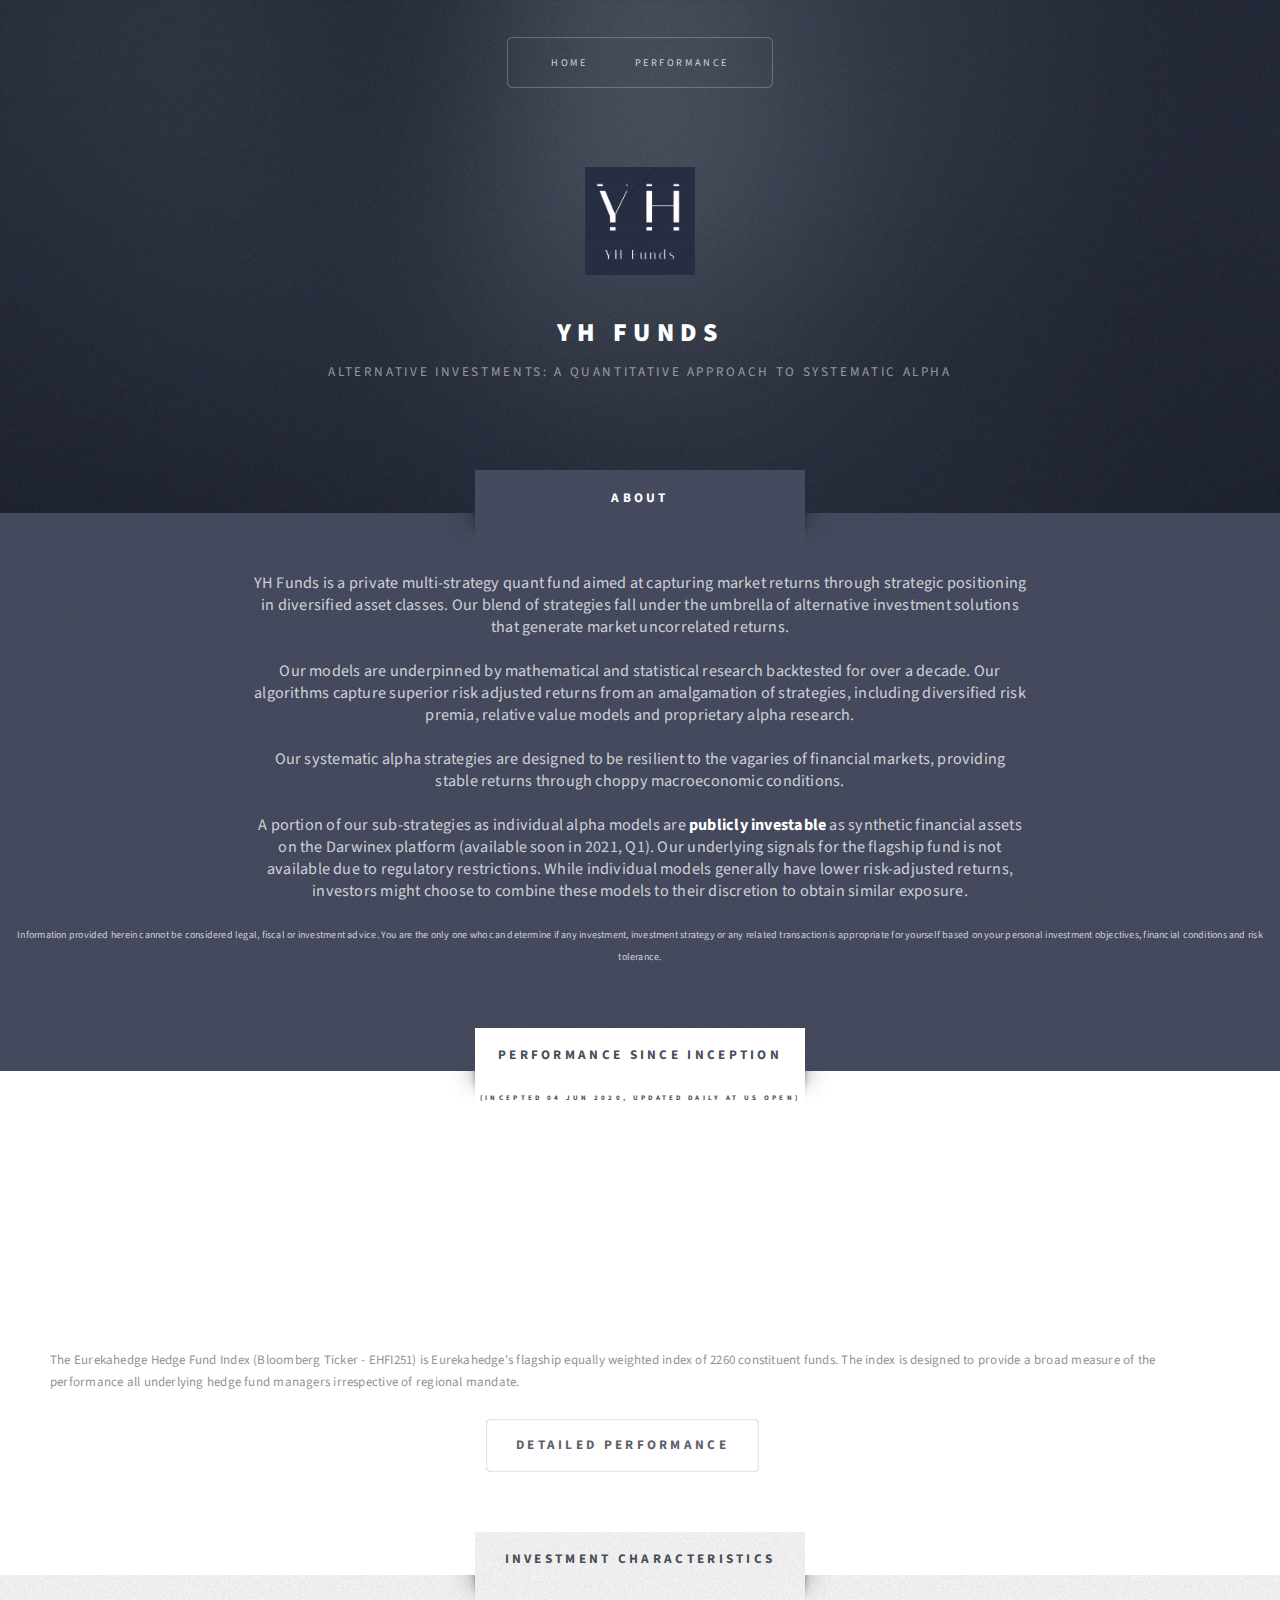
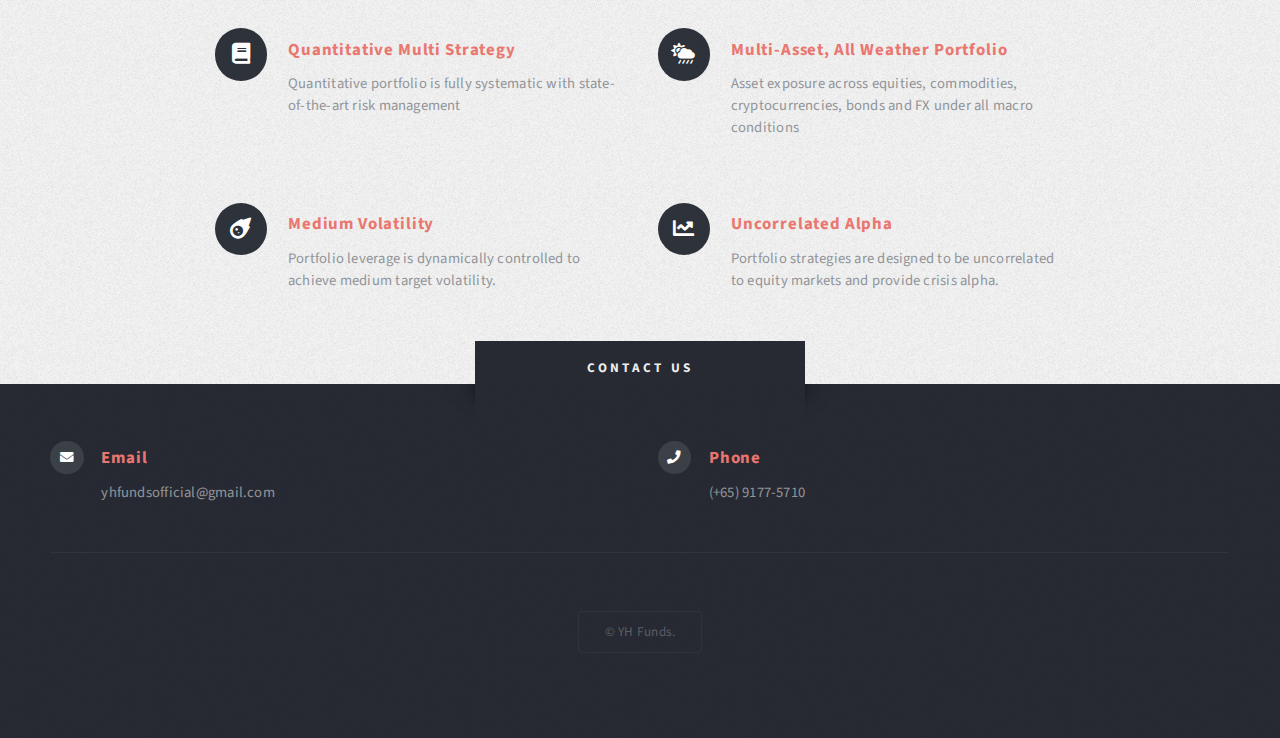
<file: index.html>
<!DOCTYPE HTML>
<html>
	<head>
		<title>YH Funds</title>
		<meta charset="utf-8" />	
		<meta name="viewport" content="width=device-width, initial-scale=1, user-scalable=yes" />
		<link rel="stylesheet" href="assets/css/main.css" />
	</head>
	<body class="homepage is-preload">
		<div id="page-wrapper">

				<section id="header" class="wrapper">
						<div id="logo">
							<img src="images/yhfunds.png" alt="" style="width: 8.6%; margin-bottom: 40px;"/>
							<h1><a href="index.html">YH Funds</a></h1>
							<p>Alternative Investments: A Quantitative Approach to Systematic Alpha</p>
						
						</div>		
						<nav id="nav">
							<ul>
								<li class="current"><a href="index.html">Home</a></li>
								<li><a href="performance.html">Performance</a></li>
							</ul>
						</nav>
				</section>

				<section id="intro" class="wrapper style1">
					<div class="title">ABOUT</div>
					<div class="container">
						<p class="style3">
							YH Funds is a private multi-strategy quant fund aimed at capturing
							market returns through strategic positioning in diversified asset classes.
							Our blend of strategies fall under the umbrella of alternative investment
							solutions that generate market uncorrelated returns.
						</p>
						<br/>
						<p class="style3">
							Our models are underpinned by mathematical and statistical research
							backtested for over a decade. Our algorithms capture superior risk adjusted returns from 
							an amalgamation of strategies, including diversified risk premia, relative value models 
							and proprietary alpha research.
						</p>						
						<br/>
						<p class="style3">
							Our systematic alpha strategies are designed to be resilient to the
							vagaries of financial markets, providing stable returns through choppy
							macroeconomic conditions.
						</p>
						<br/>
						<p class="style3">
							A portion of our sub-strategies as individual alpha models are <strong> publicly investable </strong> as synthetic financial assets on
							the Darwinex platform (available soon in 2021, Q1). Our underlying signals for the flagship fund is not
							available due to regulatory restrictions. While individual models generally have lower
							risk-adjusted returns, investors might choose to combine these models to their discretion to obtain similar
							exposure.
						</p>	

					</div>
					<br/>

					<p style="font-size: x-small;">
						Information provided herein cannot be considered legal, fiscal or investment advice. 
						You are the only one who can determine if any investment, investment strategy or any related transaction is appropriate 
						for yourself based on your personal investment objectives, financial conditions and risk tolerance.
					</p>
				</section>

				<section id="highlights" class="wrapper style2">
					<div class="title">Performance Since Inception <p style="font-size: 7px;"> (Incepted 04 Jun 2020, Updated Daily at US Open) </p> </div>  
					<div class="container">
						<div class="row aln-center">
							<iframe width="100%" height="220" frameborder="0" scrolling="no" src="//plotly.com/~jdotyh/127.embed?link=false"></iframe>
							<p style="font-size: small;">
								The Eurekahedge Hedge Fund Index (Bloomberg Ticker - EHFI251) is Eurekahedge's flagship equally weighted index of 2260 constituent funds. The index is designed to provide a broad measure of the performance all 
								underlying hedge fund managers irrespective of regional mandate.
							</p>

							<a href="performance.html" class="button style2">Detailed Performance</a>
							
						</div>
					</div>
				</section>


				<section id="main" class="wrapper style3">
					<div class="title">Investment Characteristics</div>
					<div class="container">
							<section id="features">
								<div class="feature-list">
									<div class="row">
										<div class="col-6 col-12-medium">
											<section>
												<h3 class="icon solid fa-book">Quantitative Multi Strategy</h3>
												<p>Quantitative portfolio is fully systematic with state-of-the-art risk management</p>
											</section>
										</div>
										<div class="col-6 col-12-medium">
											<section>
												<h3 class="icon solid fa-cloud-sun-rain">Multi-Asset, All Weather Portfolio</h3>
												<p>Asset exposure across equities, commodities, cryptocurrencies, bonds and FX under all macro conditions</p>
											</section>
										</div>
										<div class="col-6 col-12-medium">
											<section>
												<h3 class="icon solid fa-meteor">Medium Volatility</h3>
												<p>Portfolio leverage is dynamically controlled to achieve medium target volatility.</p>
											</section>
										</div>
										<div class="col-6 col-12-medium">
											<section>
												<h3 class="icon solid fa-chart-line">Uncorrelated Alpha</h3>
												<p>Portfolio strategies are designed to be uncorrelated to equity markets and provide crisis alpha.</p>
											</section>
										</div>
									</div>
								</div>
							</section>

					</div>
				</section>

				<section id="footer" class="wrapper">
					<div class="title">Contact Us</div>
					<div class="container">
						<div class="row">
							<div class="col-12 col-12-medium">
									<section class="feature-list small">
										<div class="row">
											<div class="col-6 col-12-small">
												<section>
													<h3 class="icon solid fa-envelope">Email</h3>
													<p>
														yhfundsofficial@gmail.com
													</p>
												</section>
											</div>
											<div class="col-6 col-12-small">
												<section>
													<h3 class="icon solid fa-phone">Phone</h3>
													<p>
														(+65) 9177-5710
													</p>
												</section>
											</div>
										</div>
									</section>

							</div>
						</div>
						<div id="copyright">
							<ul>
								<li>&copy; YH Funds.</li>
							</ul>
						</div>
					</div>
				</section>

		</div>

		<!-- Scripts -->
			<script src="assets/js/jquery.min.js"></script>
			<script src="assets/js/jquery.dropotron.min.js"></script>
			<script src="assets/js/browser.min.js"></script>
			<script src="assets/js/breakpoints.min.js"></script>
			<script src="assets/js/util.js"></script>
			<script src="assets/js/main.js"></script>

	</body>
</html>
</file>
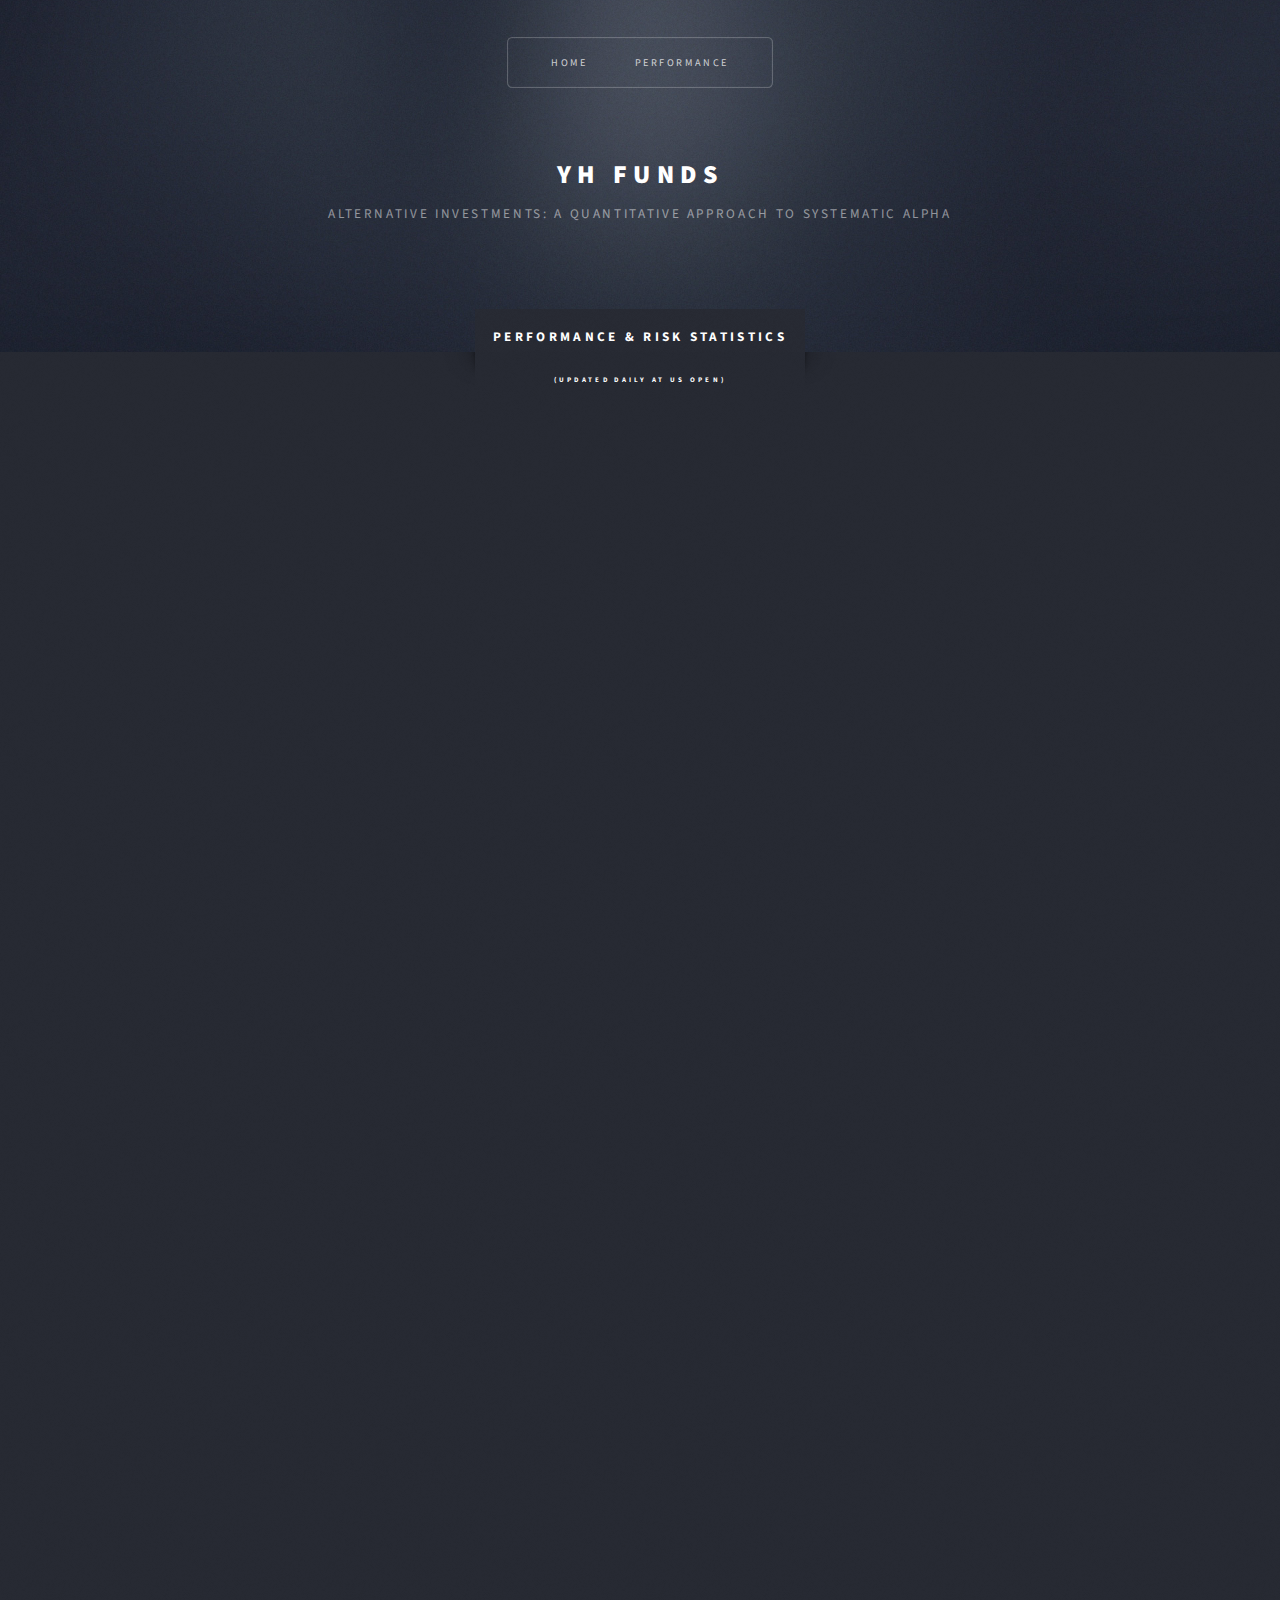
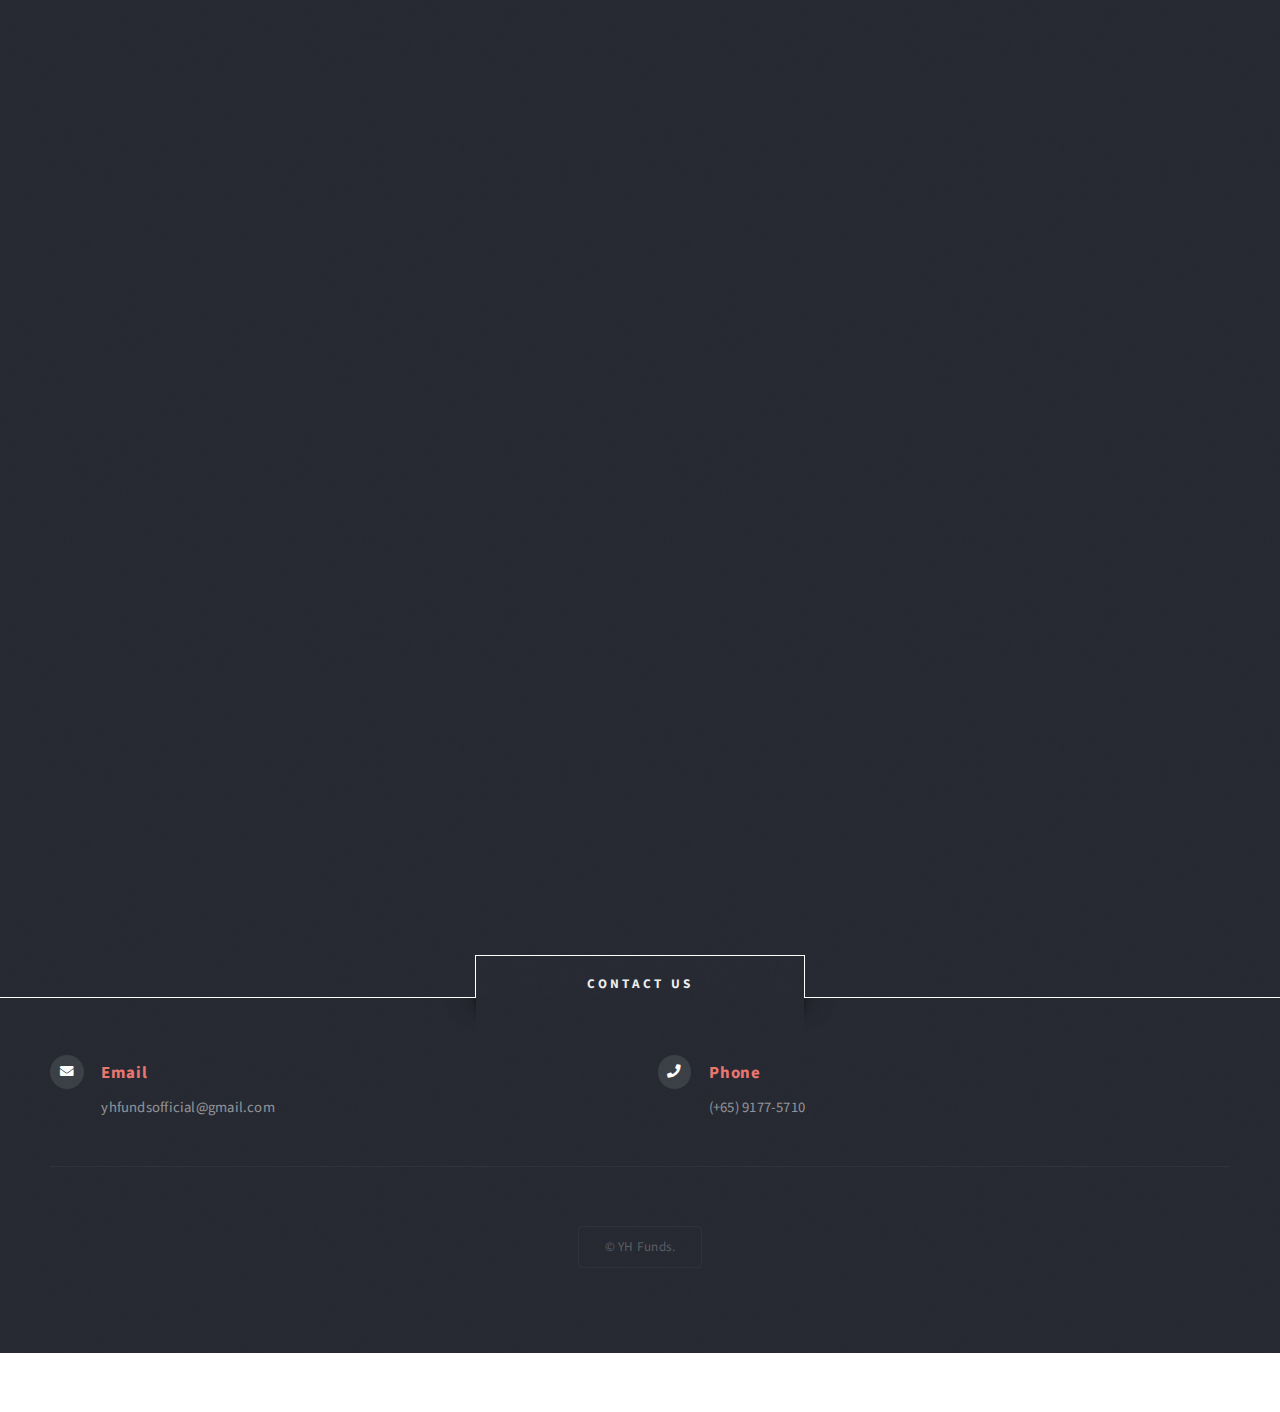
<file: performance.html>
<!DOCTYPE HTML>
<html>
	<head>
		<title>YH Funds</title>
		<meta charset="utf-8" />
		<meta name="viewport" content="width=device-width, initial-scale=1, user-scalable=yes" />
		<link rel="stylesheet" href="assets/css/main.css" />
	</head>
	<body class="no-sidebar is-preload">
		<div id="page-wrapper">
			<section id="header" class="wrapper">
				<div id="logo">
					<h1><a href="index.html">YH Funds</a></h1>
					<p>Alternative Investments: A Quantitative Approach to Systematic Alpha</p>
				
				</div>		
				<nav id="nav">
					<ul>
						<li class="current"><a href="index.html">Home</a></li>
						<li><a href="performance.html">Performance</a></li>
					</ul>
				</nav>
			</section>

			<div id="main" class="wrapper coolspace">
				<div class="title">Performance & Risk Statistics <p style="font-size: 7px;"> (Updated Daily at US Open) </p> </div>
				<div class="container">
					<div style="margin-top: 128px; margin-bottom: 128px;">
						<iframe width="100%" height="216" marginheight="128" frameborder="0" scrolling="no" src="//plotly.com/~jdotyh/5.embed?link=false"></iframe>
					</div>
					<div style="margin-bottom: 128px;">
						<iframe width="100%" height="400" marginheight="128" frameborder="0" scrolling="no" src="//plotly.com/~jdotyh/32.embed?link=false"></iframe>
					</div>
					<div style="margin-bottom: 128px;">
						<iframe width="100%" height="400" marginheight="128" frameborder="0" scrolling="no" src="//plotly.com/~jdotyh/122.embed?link=false"></iframe>
					</div>
					<div style="margin-bottom: 128px;">
						<iframe width="100%" height="400" marginheight="128" frameborder="0" scrolling="no" src="//plotly.com/~jdotyh/124.embed?link=false"></iframe>
					</div>
				</div>
			</div>
		</div>

		<section id="footer" class="wrapper" style="border-top: 1px solid white;">
			<div class="title" style="border-top: 0.5px solid white; border-left: 0.5px solid white; border-right: 0.5px solid white;">Contact Us</div>
			<div class="container">
				<div class="row">
					<div class="col-12 col-12-medium">
							<section class="feature-list small">
								<div class="row">
									<div class="col-6 col-12-small">
										<section>
											<h3 class="icon solid fa-envelope">Email</h3>
											<p>
												yhfundsofficial@gmail.com
											</p>
										</section>
									</div>
									<div class="col-6 col-12-small">
										<section>
											<h3 class="icon solid fa-phone">Phone</h3>
											<p>
												(+65) 9177-5710
											</p>
										</section>
									</div>
								</div>
							</section>

					</div>
				</div>
				<div id="copyright">
					<ul>
						<li>&copy; YH Funds.</li>
					</ul>
				</div>
			</div>
		</section>	

		<!-- Scripts -->
			<script src="assets/js/jquery.min.js"></script>
			<script src="assets/js/jquery.dropotron.min.js"></script>
			<script src="assets/js/browser.min.js"></script>
			<script src="assets/js/breakpoints.min.js"></script>
			<script src="assets/js/util.js"></script>
			<script src="assets/js/main.js"></script>

	</body>
</html>
</file>
<file: assets/css/main.css>
@import url("fontawesome-all.min.css");
@import url("https://fonts.googleapis.com/css?family=Source+Sans+Pro:400,400italic,700,900");

html, body, div, span, applet, object,
iframe, h1, h2, h3, h4, h5, h6, p, blockquote,
pre, a, abbr, acronym, address, big, cite,
code, del, dfn, em, img, ins, kbd, q, s, samp,
small, strike, strong, sub, sup, tt, var, b,
u, i, center, dl, dt, dd, ol, ul, li, fieldset,
form, label, legend, table, caption, tbody,
tfoot, thead, tr, th, td, article, aside,
canvas, details, embed, figure, figcaption,
footer, header, hgroup, menu, nav, output, ruby,
section, summary, time, mark, audio, video {
	margin: 0;
	padding: 0;
	border: 0;
	font-size: 100%;
	font: inherit;
	vertical-align: baseline;}
article, aside, details, figcaption, figure,
footer, header, hgroup, menu, nav, section {
	display: block;}

body {
	line-height: 1;
}

ol, ul {
	list-style: none;
}

blockquote, q {
	quotes: none;
}

	blockquote:before, blockquote:after, q:before, q:after {
		content: '';
		content: none;
	}

table {
	border-collapse: collapse;
	border-spacing: 0;
}

body {
	-webkit-text-size-adjust: none;
}

mark {
	background-color: transparent;
	color: inherit;
}

input::-moz-focus-inner {
	border: 0;
	padding: 0;
}

input, select, textarea {
	-moz-appearance: none;
	-webkit-appearance: none;
	-ms-appearance: none;
	appearance: none;
}

/* Basic */

	@-ms-viewport {
		width: device-width;
	}

	html {
		box-sizing: border-box;
	}

	*, *:before, *:after {
		box-sizing: inherit;
	}

	body.is-preload *, body.is-preload *:before, body.is-preload *:after {
		-moz-animation: none !important;
		-webkit-animation: none !important;
		-ms-animation: none !important;
		animation: none !important;
		-moz-transition: none !important;
		-webkit-transition: none !important;
		-ms-transition: none !important;
		transition: none !important;
	}

	body, input, textarea, select {
		font-family: 'Source Sans Pro', sans-serif;
		font-weight: 400;
		color: #919499;
		font-size: 14pt;
		line-height: 1.75em;
		letter-spacing: 0.025em;
	}

	h1, h2, h3, h4, h5, h6 {
		font-weight: 700;
		color: #484d55;
	}

		h1 a, h2 a, h3 a, h4 a, h5 a, h6 a {
			color: inherit;
			text-decoration: none;
		}

	a {
		-moz-transition: color .25s ease-in-out;
		-webkit-transition: color .25s ease-in-out;
		-ms-transition: color .25s ease-in-out;
		transition: color .25s ease-in-out;
		text-decoration: underline;
		color: #717479;
	}

		a:hover {
			text-decoration: none;
		}

	strong, b {
		font-weight: 700;
		color: #484d55;
	}

	blockquote {
		border-left: solid 0.5em #ddd;
		padding: 1em 0 1em 2em;
		font-style: italic;
	}

	em, i {
		font-style: italic;
	}

	hr {
		border: 0;
		border-top: solid 1px #ddd;
		margin: 2em 0 2em 0;
	}

	sub {
		position: relative;
		top: 0.5em;
		font-size: 0.8em;
	}

	sup {
		position: relative;
		top: -0.5em;
		font-size: 0.8em;
	}

	.nobr {
		white-space: nowrap;
	}

	br.clear {
		clear: both;
	}

	p, ul, ol, dl, table, blockquote, form {
		margin-bottom: 2em;
	}

/* Container */

	.container {
		margin: 0 auto;
		max-width: 100%;
		width: 68em;
	}

		@media screen and (max-width: 1680px) {

			.container {
				width: 70em;
			}

		}

		@media screen and (max-width: 1280px) {

			.container {
				width: calc(100% - 100px);
			}

		}

		@media screen and (max-width: 980px) {

			.container {
				width: calc(100% - 100px);
			}

		}

		@media screen and (max-width: 736px) {

			.container {
				width: calc(100% - 40px);
			}

		}

/* Row */

	.row {
		display: flex;
		flex-wrap: wrap;
		box-sizing: border-box;
		align-items: stretch;
	}

		.row > * {
			box-sizing: border-box;
		}

		.row.gtr-uniform > * > :last-child {
			margin-bottom: 0;
		}

		.row.aln-left {
			justify-content: flex-start;
		}

		.row.aln-center {
			justify-content: center;
		}

		.row.aln-right {
			justify-content: flex-end;
		}

		.row.aln-top {
			align-items: flex-start;
		}

		.row.aln-middle {
			align-items: center;
		}

		.row.aln-bottom {
			align-items: flex-end;
		}

		.row > .imp {
			order: -1;
		}

		.row > .col-1 {
			width: 8.33333%;
		}

		.row > .off-1 {
			margin-left: 8.33333%;
		}

		.row > .col-2 {
			width: 16.66667%;
		}

		.row > .off-2 {
			margin-left: 16.66667%;
		}

		.row > .col-3 {
			width: 25%;
		}

		.row > .off-3 {
			margin-left: 25%;
		}

		.row > .col-4 {
			width: 33.33333%;
		}

		.row > .off-4 {
			margin-left: 33.33333%;
		}

		.row > .col-5 {
			width: 41.66667%;
		}

		.row > .off-5 {
			margin-left: 41.66667%;
		}

		.row > .col-6 {
			width: 50%;
		}

		.row > .off-6 {
			margin-left: 50%;
		}

		.row > .col-7 {
			width: 58.33333%;
		}

		.row > .off-7 {
			margin-left: 58.33333%;
		}

		.row > .col-8 {
			width: 66.66667%;
		}

		.row > .off-8 {
			margin-left: 66.66667%;
		}

		.row > .col-9 {
			width: 75%;
		}

		.row > .off-9 {
			margin-left: 75%;
		}

		.row > .col-10 {
			width: 83.33333%;
		}

		.row > .off-10 {
			margin-left: 83.33333%;
		}

		.row > .col-11 {
			width: 91.66667%;
		}

		.row > .off-11 {
			margin-left: 91.66667%;
		}

		.row > .col-12 {
			width: 100%;
		}

		.row > .off-12 {
			margin-left: 100%;
		}

		.row.gtr-0 {
			margin-top: 0px;
			margin-left: 0px;
		}

			.row.gtr-0 > * {
				padding: 0px 0 0 0px;
			}

			.row.gtr-0.gtr-uniform {
				margin-top: 0px;
			}

				.row.gtr-0.gtr-uniform > * {
					padding-top: 0px;
				}

		.row.gtr-25 {
			margin-top: -12.5px;
			margin-left: -12.5px;
		}

			.row.gtr-25 > * {
				padding: 12.5px 0 0 12.5px;
			}

			.row.gtr-25.gtr-uniform {
				margin-top: -12.5px;
			}

				.row.gtr-25.gtr-uniform > * {
					padding-top: 12.5px;
				}

		.row.gtr-50 {
			margin-top: -25px;
			margin-left: -25px;
		}

			.row.gtr-50 > * {
				padding: 25px 0 0 25px;
			}

			.row.gtr-50.gtr-uniform {
				margin-top: -25px;
			}

				.row.gtr-50.gtr-uniform > * {
					padding-top: 25px;
				}

		.row {
			margin-top: -50px;
			margin-left: -50px;
		}

			.row > * {
				padding: 50px 0 0 50px;
			}

			.row.gtr-uniform {
				margin-top: -50px;
			}

				.row.gtr-uniform > * {
					padding-top: 50px;
				}

		.row.gtr-150 {
			margin-top: -75px;
			margin-left: -75px;
		}

			.row.gtr-150 > * {
				padding: 75px 0 0 75px;
			}

			.row.gtr-150.gtr-uniform {
				margin-top: -75px;
			}

				.row.gtr-150.gtr-uniform > * {
					padding-top: 75px;
				}

		.row.gtr-200 {
			margin-top: -100px;
			margin-left: -100px;
		}

			.row.gtr-200 > * {
				padding: 100px 0 0 100px;
			}

			.row.gtr-200.gtr-uniform {
				margin-top: -100px;
			}

				.row.gtr-200.gtr-uniform > * {
					padding-top: 100px;
				}

		@media screen and (max-width: 1680px) {

			.row {
				display: flex;
				flex-wrap: wrap;
				box-sizing: border-box;
				align-items: stretch;
			}

				.row > * {
					box-sizing: border-box;
				}

				.row.gtr-uniform > * > :last-child {
					margin-bottom: 0;
				}

				.row.aln-left {
					justify-content: flex-start;
				}

				.row.aln-center {
					justify-content: center;
				}

				.row.aln-right {
					justify-content: flex-end;
				}

				.row.aln-top {
					align-items: flex-start;
				}

				.row.aln-middle {
					align-items: center;
				}

				.row.aln-bottom {
					align-items: flex-end;
				}

				.row > .imp-xlarge {
					order: -1;
				}

				.row > .col-1-xlarge {
					width: 8.33333%;
				}

				.row > .off-1-xlarge {
					margin-left: 8.33333%;
				}

				.row > .col-2-xlarge {
					width: 16.66667%;
				}

				.row > .off-2-xlarge {
					margin-left: 16.66667%;
				}

				.row > .col-3-xlarge {
					width: 25%;
				}

				.row > .off-3-xlarge {
					margin-left: 25%;
				}

				.row > .col-4-xlarge {
					width: 33.33333%;
				}

				.row > .off-4-xlarge {
					margin-left: 33.33333%;
				}

				.row > .col-5-xlarge {
					width: 41.66667%;
				}

				.row > .off-5-xlarge {
					margin-left: 41.66667%;
				}

				.row > .col-6-xlarge {
					width: 50%;
				}

				.row > .off-6-xlarge {
					margin-left: 50%;
				}

				.row > .col-7-xlarge {
					width: 58.33333%;
				}

				.row > .off-7-xlarge {
					margin-left: 58.33333%;
				}

				.row > .col-8-xlarge {
					width: 66.66667%;
				}

				.row > .off-8-xlarge {
					margin-left: 66.66667%;
				}

				.row > .col-9-xlarge {
					width: 75%;
				}

				.row > .off-9-xlarge {
					margin-left: 75%;
				}

				.row > .col-10-xlarge {
					width: 83.33333%;
				}

				.row > .off-10-xlarge {
					margin-left: 83.33333%;
				}

				.row > .col-11-xlarge {
					width: 91.66667%;
				}

				.row > .off-11-xlarge {
					margin-left: 91.66667%;
				}

				.row > .col-12-xlarge {
					width: 100%;
				}

				.row > .off-12-xlarge {
					margin-left: 100%;
				}

				.row.gtr-0 {
					margin-top: 0px;
					margin-left: 0px;
				}

					.row.gtr-0 > * {
						padding: 0px 0 0 0px;
					}

					.row.gtr-0.gtr-uniform {
						margin-top: 0px;
					}

						.row.gtr-0.gtr-uniform > * {
							padding-top: 0px;
						}

				.row.gtr-25 {
					margin-top: -12.5px;
					margin-left: -12.5px;
				}

					.row.gtr-25 > * {
						padding: 12.5px 0 0 12.5px;
					}

					.row.gtr-25.gtr-uniform {
						margin-top: -12.5px;
					}

						.row.gtr-25.gtr-uniform > * {
							padding-top: 12.5px;
						}

				.row.gtr-50 {
					margin-top: -25px;
					margin-left: -25px;
				}

					.row.gtr-50 > * {
						padding: 25px 0 0 25px;
					}

					.row.gtr-50.gtr-uniform {
						margin-top: -25px;
					}

						.row.gtr-50.gtr-uniform > * {
							padding-top: 25px;
						}

				.row {
					margin-top: -50px;
					margin-left: -50px;
				}

					.row > * {
						padding: 50px 0 0 50px;
					}

					.row.gtr-uniform {
						margin-top: -50px;
					}

						.row.gtr-uniform > * {
							padding-top: 50px;
						}

				.row.gtr-150 {
					margin-top: -75px;
					margin-left: -75px;
				}

					.row.gtr-150 > * {
						padding: 75px 0 0 75px;
					}

					.row.gtr-150.gtr-uniform {
						margin-top: -75px;
					}

						.row.gtr-150.gtr-uniform > * {
							padding-top: 75px;
						}

				.row.gtr-200 {
					margin-top: -100px;
					margin-left: -100px;
				}

					.row.gtr-200 > * {
						padding: 100px 0 0 100px;
					}

					.row.gtr-200.gtr-uniform {
						margin-top: -100px;
					}

						.row.gtr-200.gtr-uniform > * {
							padding-top: 100px;
						}

		}

		@media screen and (max-width: 1280px) {

			.row {
				display: flex;
				flex-wrap: wrap;
				box-sizing: border-box;
				align-items: stretch;
			}

				.row > * {
					box-sizing: border-box;
				}

				.row.gtr-uniform > * > :last-child {
					margin-bottom: 0;
				}

				.row.aln-left {
					justify-content: flex-start;
				}

				.row.aln-center {
					justify-content: center;
				}

				.row.aln-right {
					justify-content: flex-end;
				}

				.row.aln-top {
					align-items: flex-start;
				}

				.row.aln-middle {
					align-items: center;
				}

				.row.aln-bottom {
					align-items: flex-end;
				}

				.row > .imp-large {
					order: -1;
				}

				.row > .col-1-large {
					width: 8.33333%;
				}

				.row > .off-1-large {
					margin-left: 8.33333%;
				}

				.row > .col-2-large {
					width: 16.66667%;
				}

				.row > .off-2-large {
					margin-left: 16.66667%;
				}

				.row > .col-3-large {
					width: 25%;
				}

				.row > .off-3-large {
					margin-left: 25%;
				}

				.row > .col-4-large {
					width: 33.33333%;
				}

				.row > .off-4-large {
					margin-left: 33.33333%;
				}

				.row > .col-5-large {
					width: 41.66667%;
				}

				.row > .off-5-large {
					margin-left: 41.66667%;
				}

				.row > .col-6-large {
					width: 50%;
				}

				.row > .off-6-large {
					margin-left: 50%;
				}

				.row > .col-7-large {
					width: 58.33333%;
				}

				.row > .off-7-large {
					margin-left: 58.33333%;
				}

				.row > .col-8-large {
					width: 66.66667%;
				}

				.row > .off-8-large {
					margin-left: 66.66667%;
				}

				.row > .col-9-large {
					width: 75%;
				}

				.row > .off-9-large {
					margin-left: 75%;
				}

				.row > .col-10-large {
					width: 83.33333%;
				}

				.row > .off-10-large {
					margin-left: 83.33333%;
				}

				.row > .col-11-large {
					width: 91.66667%;
				}

				.row > .off-11-large {
					margin-left: 91.66667%;
				}

				.row > .col-12-large {
					width: 100%;
				}

				.row > .off-12-large {
					margin-left: 100%;
				}

				.row.gtr-0 {
					margin-top: 0px;
					margin-left: 0px;
				}

					.row.gtr-0 > * {
						padding: 0px 0 0 0px;
					}

					.row.gtr-0.gtr-uniform {
						margin-top: 0px;
					}

						.row.gtr-0.gtr-uniform > * {
							padding-top: 0px;
						}

				.row.gtr-25 {
					margin-top: -8.75px;
					margin-left: -8.75px;
				}

					.row.gtr-25 > * {
						padding: 8.75px 0 0 8.75px;
					}

					.row.gtr-25.gtr-uniform {
						margin-top: -8.75px;
					}

						.row.gtr-25.gtr-uniform > * {
							padding-top: 8.75px;
						}

				.row.gtr-50 {
					margin-top: -17.5px;
					margin-left: -17.5px;
				}

					.row.gtr-50 > * {
						padding: 17.5px 0 0 17.5px;
					}

					.row.gtr-50.gtr-uniform {
						margin-top: -17.5px;
					}

						.row.gtr-50.gtr-uniform > * {
							padding-top: 17.5px;
						}

				.row {
					margin-top: -35px;
					margin-left: -35px;
				}

					.row > * {
						padding: 35px 0 0 35px;
					}

					.row.gtr-uniform {
						margin-top: -35px;
					}

						.row.gtr-uniform > * {
							padding-top: 35px;
						}

				.row.gtr-150 {
					margin-top: -52.5px;
					margin-left: -52.5px;
				}

					.row.gtr-150 > * {
						padding: 52.5px 0 0 52.5px;
					}

					.row.gtr-150.gtr-uniform {
						margin-top: -52.5px;
					}

						.row.gtr-150.gtr-uniform > * {
							padding-top: 52.5px;
						}

				.row.gtr-200 {
					margin-top: -70px;
					margin-left: -70px;
				}

					.row.gtr-200 > * {
						padding: 70px 0 0 70px;
					}

					.row.gtr-200.gtr-uniform {
						margin-top: -70px;
					}

						.row.gtr-200.gtr-uniform > * {
							padding-top: 70px;
						}

		}

		@media screen and (max-width: 980px) {

			.row {
				display: flex;
				flex-wrap: wrap;
				box-sizing: border-box;
				align-items: stretch;
			}

				.row > * {
					box-sizing: border-box;
				}

				.row.gtr-uniform > * > :last-child {
					margin-bottom: 0;
				}

				.row.aln-left {
					justify-content: flex-start;
				}

				.row.aln-center {
					justify-content: center;
				}

				.row.aln-right {
					justify-content: flex-end;
				}

				.row.aln-top {
					align-items: flex-start;
				}

				.row.aln-middle {
					align-items: center;
				}

				.row.aln-bottom {
					align-items: flex-end;
				}

				.row > .imp-medium {
					order: -1;
				}

				.row > .col-1-medium {
					width: 8.33333%;
				}

				.row > .off-1-medium {
					margin-left: 8.33333%;
				}

				.row > .col-2-medium {
					width: 16.66667%;
				}

				.row > .off-2-medium {
					margin-left: 16.66667%;
				}

				.row > .col-3-medium {
					width: 25%;
				}

				.row > .off-3-medium {
					margin-left: 25%;
				}

				.row > .col-4-medium {
					width: 33.33333%;
				}

				.row > .off-4-medium {
					margin-left: 33.33333%;
				}

				.row > .col-5-medium {
					width: 41.66667%;
				}

				.row > .off-5-medium {
					margin-left: 41.66667%;
				}

				.row > .col-6-medium {
					width: 50%;
				}

				.row > .off-6-medium {
					margin-left: 50%;
				}

				.row > .col-7-medium {
					width: 58.33333%;
				}

				.row > .off-7-medium {
					margin-left: 58.33333%;
				}

				.row > .col-8-medium {
					width: 66.66667%;
				}

				.row > .off-8-medium {
					margin-left: 66.66667%;
				}

				.row > .col-9-medium {
					width: 75%;
				}

				.row > .off-9-medium {
					margin-left: 75%;
				}

				.row > .col-10-medium {
					width: 83.33333%;
				}

				.row > .off-10-medium {
					margin-left: 83.33333%;
				}

				.row > .col-11-medium {
					width: 91.66667%;
				}

				.row > .off-11-medium {
					margin-left: 91.66667%;
				}

				.row > .col-12-medium {
					width: 100%;
				}

				.row > .off-12-medium {
					margin-left: 100%;
				}

				.row.gtr-0 {
					margin-top: 0px;
					margin-left: 0px;
				}

					.row.gtr-0 > * {
						padding: 0px 0 0 0px;
					}

					.row.gtr-0.gtr-uniform {
						margin-top: 0px;
					}

						.row.gtr-0.gtr-uniform > * {
							padding-top: 0px;
						}

				.row.gtr-25 {
					margin-top: -12.5px;
					margin-left: -12.5px;
				}

					.row.gtr-25 > * {
						padding: 12.5px 0 0 12.5px;
					}

					.row.gtr-25.gtr-uniform {
						margin-top: -12.5px;
					}

						.row.gtr-25.gtr-uniform > * {
							padding-top: 12.5px;
						}

				.row.gtr-50 {
					margin-top: -25px;
					margin-left: -25px;
				}

					.row.gtr-50 > * {
						padding: 25px 0 0 25px;
					}

					.row.gtr-50.gtr-uniform {
						margin-top: -25px;
					}

						.row.gtr-50.gtr-uniform > * {
							padding-top: 25px;
						}

				.row {
					margin-top: -50px;
					margin-left: -50px;
				}

					.row > * {
						padding: 50px 0 0 50px;
					}

					.row.gtr-uniform {
						margin-top: -50px;
					}

						.row.gtr-uniform > * {
							padding-top: 50px;
						}

				.row.gtr-150 {
					margin-top: -75px;
					margin-left: -75px;
				}

					.row.gtr-150 > * {
						padding: 75px 0 0 75px;
					}

					.row.gtr-150.gtr-uniform {
						margin-top: -75px;
					}

						.row.gtr-150.gtr-uniform > * {
							padding-top: 75px;
						}

				.row.gtr-200 {
					margin-top: -100px;
					margin-left: -100px;
				}

					.row.gtr-200 > * {
						padding: 100px 0 0 100px;
					}

					.row.gtr-200.gtr-uniform {
						margin-top: -100px;
					}

						.row.gtr-200.gtr-uniform > * {
							padding-top: 100px;
						}

		}

		@media screen and (max-width: 736px) {

			.row {
				display: flex;
				flex-wrap: wrap;
				box-sizing: border-box;
				align-items: stretch;
			}

				.row > * {
					box-sizing: border-box;
				}

				.row.gtr-uniform > * > :last-child {
					margin-bottom: 0;
				}

				.row.aln-left {
					justify-content: flex-start;
				}

				.row.aln-center {
					justify-content: center;
				}

				.row.aln-right {
					justify-content: flex-end;
				}

				.row.aln-top {
					align-items: flex-start;
				}

				.row.aln-middle {
					align-items: center;
				}

				.row.aln-bottom {
					align-items: flex-end;
				}

				.row > .imp-small {
					order: -1;
				}

				.row > .col-1-small {
					width: 8.33333%;
				}

				.row > .off-1-small {
					margin-left: 8.33333%;
				}

				.row > .col-2-small {
					width: 16.66667%;
				}

				.row > .off-2-small {
					margin-left: 16.66667%;
				}

				.row > .col-3-small {
					width: 25%;
				}

				.row > .off-3-small {
					margin-left: 25%;
				}

				.row > .col-4-small {
					width: 33.33333%;
				}

				.row > .off-4-small {
					margin-left: 33.33333%;
				}

				.row > .col-5-small {
					width: 41.66667%;
				}

				.row > .off-5-small {
					margin-left: 41.66667%;
				}

				.row > .col-6-small {
					width: 50%;
				}

				.row > .off-6-small {
					margin-left: 50%;
				}

				.row > .col-7-small {
					width: 58.33333%;
				}

				.row > .off-7-small {
					margin-left: 58.33333%;
				}

				.row > .col-8-small {
					width: 66.66667%;
				}

				.row > .off-8-small {
					margin-left: 66.66667%;
				}

				.row > .col-9-small {
					width: 75%;
				}

				.row > .off-9-small {
					margin-left: 75%;
				}

				.row > .col-10-small {
					width: 83.33333%;
				}

				.row > .off-10-small {
					margin-left: 83.33333%;
				}

				.row > .col-11-small {
					width: 91.66667%;
				}

				.row > .off-11-small {
					margin-left: 91.66667%;
				}

				.row > .col-12-small {
					width: 100%;
				}

				.row > .off-12-small {
					margin-left: 100%;
				}

				.row.gtr-0 {
					margin-top: 0px;
					margin-left: 0px;
				}

					.row.gtr-0 > * {
						padding: 0px 0 0 0px;
					}

					.row.gtr-0.gtr-uniform {
						margin-top: 0px;
					}

						.row.gtr-0.gtr-uniform > * {
							padding-top: 0px;
						}

				.row.gtr-25 {
					margin-top: -7.5px;
					margin-left: -7.5px;
				}

					.row.gtr-25 > * {
						padding: 7.5px 0 0 7.5px;
					}

					.row.gtr-25.gtr-uniform {
						margin-top: -7.5px;
					}

						.row.gtr-25.gtr-uniform > * {
							padding-top: 7.5px;
						}

				.row.gtr-50 {
					margin-top: -15px;
					margin-left: -15px;
				}

					.row.gtr-50 > * {
						padding: 15px 0 0 15px;
					}

					.row.gtr-50.gtr-uniform {
						margin-top: -15px;
					}

						.row.gtr-50.gtr-uniform > * {
							padding-top: 15px;
						}

				.row {
					margin-top: -30px;
					margin-left: -30px;
				}

					.row > * {
						padding: 30px 0 0 30px;
					}

					.row.gtr-uniform {
						margin-top: -30px;
					}

						.row.gtr-uniform > * {
							padding-top: 30px;
						}

				.row.gtr-150 {
					margin-top: -45px;
					margin-left: -45px;
				}

					.row.gtr-150 > * {
						padding: 45px 0 0 45px;
					}

					.row.gtr-150.gtr-uniform {
						margin-top: -45px;
					}

						.row.gtr-150.gtr-uniform > * {
							padding-top: 45px;
						}

				.row.gtr-200 {
					margin-top: -60px;
					margin-left: -60px;
				}

					.row.gtr-200 > * {
						padding: 60px 0 0 60px;
					}

					.row.gtr-200.gtr-uniform {
						margin-top: -60px;
					}

						.row.gtr-200.gtr-uniform > * {
							padding-top: 60px;
						}

		}

/* Section/Article */

	section,
	article {
		margin: 0 0 4em 0;
	}

	section > :last-child,
	article > :last-child,
	section:last-child,
	article:last-child {
		margin-bottom: 0;
	}

	header.style1 {
		text-align: center;
		padding: 3em 0 3em 0;
	}

		header.style1 h2 {
			font-weight: 700;
			font-size: 2em;
			letter-spacing: 0.075em;
			line-height: 1.5em;
		}

		header.style1 p {
			color: #b1b4b9;
			display: block;
			margin: 1.15em 0 0 0;
			font-size: 1.3em;
			letter-spacing: 0.075em;
			line-height: 1.5em;
		}

/* Table */

	table {
		width: 100%;
	}

		table.default {
			width: 100%;
		}

			table.default tbody tr:nth-child(2n+2) {
				background: #f4f4f4;
			}

			table.default td {
				padding: 0.5em 1em 0.5em 1em;
			}

			table.default th {
				text-align: left;
				font-weight: 400;
				padding: 0.5em 1em 0.5em 1em;
			}

			table.default thead {
				background: #484d55;
				color: #fff;
			}

			table.default tfoot {
				background: #eee;
			}

/* Form */

	form label {
		display: block;
		font-weight: 700;
		color: #484d55;
		margin: 0.25em 0 0.5em 0;
	}

	form input[type="text"],
	form input[type="email"],
	form input[type="password"],
	form select,
	form textarea {
		-moz-transition: all .25s ease-in-out;
		-webkit-transition: all .25s ease-in-out;
		-ms-transition: all .25s ease-in-out;
		transition: all .25s ease-in-out;
		-webkit-appearance: none;
		display: block;
		border: 0;
		background: #eee;
		box-shadow: inset 0px 0px 1px 0px #a0a1a7;
		border-radius: 0.35em;
		width: 100%;
		padding: 0.75em 1em 0.75em 1em;
	}

		form input[type="text"]:focus,
		form input[type="email"]:focus,
		form input[type="password"]:focus,
		form select:focus,
		form textarea:focus {
			background: #f8f8f8;
		}

	form input[type="text"],
	form input[type="email"]
	input[type="password"] {
		line-height: 1em;
	}

	form select {
		line-height: 1em;
	}

	form textarea {
		min-height: 8em;
	}

	form ul.actions {
		margin-top: 0;
	}

	form ::-webkit-input-placeholder {
		color: #555 !important;
		font-style: italic;
		line-height: 1.35em;
	}

	form :-moz-placeholder {
		color: #555 !important;
		font-style: italic;
	}

	form ::-moz-placeholder {
		color: #555 !important;
		font-style: italic;
	}

	form :-ms-input-placeholder {
		color: #555 !important;
		font-style: italic;
	}

	form ::-moz-focus-inner {
		border: 0;
	}

/* Image */

	.image {
		display: inline-block;
	}

		.image img {
			display: block;
			width: 100%;
		}

		.image.fit {
			display: block;
			width: 100%;
		}

		.image.left {
			float: left;
			margin: 0 2em 2em 0;
		}

		.image.centered {
			display: block;
			margin: 0 0 2em 0;
		}

			.image.centered img {
				margin: 0 auto;
				width: auto;
			}

		.image.featured {
			display: block;
			width: 100%;
			margin: 0 0 2em 0;
		}

/* Button */

	input[type="button"],
	input[type="submit"],
	input[type="reset"],
	button,
	.button {
		-moz-transition: all .25s ease-in-out;
		-webkit-transition: all .25s ease-in-out;
		-ms-transition: all .25s ease-in-out;
		transition: all .25s ease-in-out;
		display: inline-block;
		background: #444;
		text-align: center;
		text-transform: uppercase;
		font-weight: 700;
		letter-spacing: 0.25em;
		text-decoration: none;
		border-radius: 0.35em;
		border: 0;
		outline: 0;
		cursor: pointer;
		padding: 0 2.25em 0 2.25em;
		font-size: 0.9em;
		min-width: 12em;
		height: 4em;
		line-height: 4em;
	}

		input[type="button"]:hover,
		input[type="submit"]:hover,
		input[type="reset"]:hover,
		button:hover,
		.button:hover {
			background-color: #cac8c8;
		}

		input[type="button"].large,
		input[type="submit"].large,
		input[type="reset"].large,
		button.large,
		.button.large {
			font-size: 1em;
			min-width: 14em;
		}

		input[type="button"].style1,
		input[type="submit"].style1,
		input[type="reset"].style1,
		button.style1,
		.button.style1 {
			background: #e97770 url("images/overlay.png");
			color: #fff;
		}

			input[type="button"].style1:hover,
			input[type="submit"].style1:hover,
			input[type="reset"].style1:hover,
			button.style1:hover,
			.button.style1:hover {
				background-color: #f98780;
			}

			input[type="button"].style1:active,
			input[type="submit"].style1:active,
			input[type="reset"].style1:active,
			button.style1:active,
			.button.style1:active {
				background-color: #d96760;
			}

		input[type="button"].style2,
		input[type="submit"].style2,
		input[type="reset"].style2,
		button.style2,
		.button.style2 {
			background: none;
			color: #606167;
			box-shadow: inset 0px 0px 2px 0px #a0a1a7;
		}

			input[type="button"].style2:hover,
			input[type="submit"].style2:hover,
			input[type="reset"].style2:hover,
			button.style2:hover,
			.button.style2:hover {
				box-shadow: inset 0px 0px 2px 0px #606167;
			}

			input[type="button"].style2:active,
			input[type="submit"].style2:active,
			input[type="reset"].style2:active,
			button.style2:active,
			.button.style2:active {
				box-shadow: inset 0px 0px 2px 0px #202127;
			}

		input[type="button"].style3,
		input[type="submit"].style3,
		input[type="reset"].style3,
		button.style3,
		.button.style3 {
			background: #2f333b url("images/overlay.png");
			color: #fff;
		}

			input[type="button"].style3:hover,
			input[type="submit"].style3:hover,
			input[type="reset"].style3:hover,
			button.style3:hover,
			.button.style3:hover {
				background-color: #3f434b;
			}

			input[type="button"].style3:active,
			input[type="submit"].style3:active,
			input[type="reset"].style3:active,
			button.style3:active,
			.button.style3:active {
				background-color: #1f232b;
			}

/* List */

	ul {
		list-style: disc;
		padding-left: 1em;
	}

		ul li {
			padding-left: 0.5em;
		}

		ul.style2 {
			list-style: none;
			padding-left: 0;
		}

			ul.style2 li {
				border-top: solid 1px #eee;
				padding: 1.5em 0 0 0;
				margin: 1.5em 0 0 0;
			}

				ul.style2 li:first-child {
					border-top: 0;
					padding-top: 0;
					margin-top: 0;
				}

		ul.style3 {
			list-style: none;
			padding-left: 0;
		}

			ul.style3 li {
				border-top: solid 1px #eee;
				padding: 0.5em 0 0 0;
				margin: 0.5em 0 0 0;
			}

				ul.style3 li:first-child {
					border-top: 0;
					padding-top: 0;
					margin-top: 0;
				}

	ol {
		list-style: decimal;
		padding-left: 1.25em;
	}

		ol li {
			padding-left: 0.25em;
		}

/* Actions */

	ul.actions {
		list-style: none;
		padding-left: 0;
		margin: 3em 0 0 0;
	}

		ul.actions li {
			display: inline-block;
			margin: 0 0.75em 0 0.75em;
			padding-left: 0;
		}

			ul.actions li:first-child {
				margin-left: 0;
			}

			ul.actions li:last-child {
				margin-right: 0;
			}

		ul.actions.special {
			text-align: center;
		}

/* Feature List */

	.feature-list {
		max-width: 58em;
		margin-left: auto;
		margin-right: auto;
		position: relative;
		top: 0.75em;
	}

		.feature-list section {
			border-top: solid 1px #eee;
			padding-top: 3em;
			padding-left: 5em;
			position: relative;
		}

		@media screen and (min-width: 981px) {

			.feature-list > .row > :nth-child(-n + 2) > section {
				border-top: 0;
				padding-top: 0;
			}

		}

		.feature-list h3 {
			color: #e97770 !important;
			margin: -0.35em 0 0.75em 0;
			font-size: 1.15em;
			letter-spacing: 0.05em;
		}

			.feature-list h3:before {
				display: block;
				color: #fff;
				background: #2f333b url("images/overlay.png");
				border-radius: 2.5em;
				text-align: center;
				width: 2.5em;
				height: 2.5em;
				line-height: 2.5em;
				margin-right: 0.75em;
				position: absolute;
				left: 0;
				margin-top: -0.5em;
			}

		.feature-list.small section {
			padding-left: 3.5em;
		}

		.feature-list.small h3:before {
			font-size: 0.8em;
		}

/* Icons */

	.icon {
		text-decoration: none;
		text-decoration: none;
	}

		.icon:before {
			-moz-osx-font-smoothing: grayscale;
			-webkit-font-smoothing: antialiased;
			display: inline-block;
			font-style: normal;
			font-variant: normal;
			text-rendering: auto;
			line-height: 1;
			text-transform: none !important;
			font-family: 'Font Awesome 5 Free';
			font-weight: 400;
		}

		.icon:before {
			line-height: inherit;
			font-size: 1.25em;
		}

		.icon > .label {
			display: none;
		}

		.icon.solid:before {
			font-weight: 900;
		}

		.icon.brands:before {
			font-family: 'Font Awesome 5 Brands';
		}

/* Box */

	.box header {
		margin: 0 0 1.5em 0;
	}

		.box header.style1 {
			position: relative;
			margin: -0.5em 0 0 0;
			padding-top: 0;
		}

	.box h2 {
		margin: 0 0 0.75em 0;
		font-size: 1.15em;
		letter-spacing: 0.05em;
	}

	.box h3 {
		margin: 0 0 0.5em 0;
		font-size: 1em;
		font-weight: 600;
		letter-spacing: 0.05em;
	}

	.box.post-excerpt .image.left {
		position: relative;
		top: 0.5em;
		width: 5em;
	}

	.box.post-excerpt h3, .box.post-excerpt p {
		margin-left: 7em;
	}

/* Wrapper */

	.wrapper {
		position: relative;
		padding: 6em 0 9em 0;
	}

		.wrapper .title {
			position: absolute;
			top: 0;
			left: 50%;
			text-align: center;
			text-transform: uppercase;
			display: block;
			font-weight: 700;
			letter-spacing: 0.25em;
			font-size: 0.9em;
			width: 25em;
			height: 3.25em;
			top: -3.25em;
			line-height: 3.25em;
			margin-bottom: -3.25em;
			margin-left: -12.5em;
			padding-top: 0.5em;
		}

			.wrapper .title:before {
				content: '';
				position: absolute;
				bottom: -38px;
				left: -35px;
				width: 35px;
				height: 38px;
				background: url("images/shadow.png");
			}

			.wrapper .title:after {
				-moz-transform: scaleX(-1);
				-webkit-transform: scaleX(-1);
				-ms-transform: scaleX(-1);
				transform: scaleX(-1);
				content: '';
				position: absolute;
				bottom: -38px;
				right: -35px;
				width: 35px;
				height: 38px;
				background: url("images/shadow.png");
			}

		.wrapper.style1 {
			background: #464b5f url("images/overlay.png");
			color: #eee;
			color: rgba(255, 255, 255, 0.75);
		}

			.wrapper.style1 .title {
				background: #464b5f url("images/overlay.png");
				color: #fff;
			}

			.wrapper.style1 h1, .wrapper.style1 h2, .wrapper.style1 h3, .wrapper.style1 h4, .wrapper.style1 h5, .wrapper.style1 h6, .wrapper.style1 strong, .wrapper.style1 b, .wrapper.style1 a {
				color: #fff;
			}

		.wrapper.style2 {
			background: #fff;
		}

			.wrapper.style2 .title {
				background: #fff;
				color: #484d55;
			}

		.wrapper.style3 {
			background: #f3f3f3 url("images/overlay.png");
		}

			.wrapper.style3 .title {
				background: #f3f3f3 url("images/overlay.png");
				color: #484d55;
			}

			.wrapper.style3 .image {
				border: solid 10px #fff;
			}
		
		.wrapper.coolspace {
			background: #282b34 url("images/overlay.png");
		}

			.wrapper.coolspace .title {
				background: #282b34 url("images/overlay.png");
				color: #ffffff;
			}

			.wrapper.coolspace .image {
				border: solid 10px #fff;
			}

/* Page Wrapper */

	#page-wrapper > section {
		margin-bottom: 0;
	}

/* Header */

	#header {
		display: -moz-flex;
		display: -webkit-flex;
		display: -ms-flex;
		display: flex;
		-moz-align-items: center;
		-webkit-align-items: center;
		-ms-align-items: center;
		align-items: center;
		-moz-justify-content: center;
		-webkit-justify-content: center;
		-ms-justify-content: center;
		justify-content: center;
		position: relative;
		height: 24em;
		background: url("../../images/banner.jpg") center center;
		background-size: cover;
		padding: 0;
	}

		#header:before {
			content: '';
			position: absolute;
			top: 0;
			left: 0;
			width: 100%;
			height: 100%;
			background: url("images/overlay.png");
		}

		.homepage #header {
			height: 35em;
		}

/* Logo */

	#logo {
		width: 100%;
		text-align: center;
		position: relative;
		top: 1.5em;
	}

		#logo h1 {
			font-weight: 900;
			text-transform: uppercase;
			color: #fff;
			font-size: 2em;
			letter-spacing: 0.25em;
		}

		#logo p {
			color: #eee;
			color: rgba(255, 255, 255, 0.5);
			text-transform: uppercase;
			margin: 1.25em 0 0 0;
			display: block;
			letter-spacing: 0.2em;
			font-size: 0.9em;
		}

/* Nav */

	#nav {
		position: absolute;
		display: block;
		top: 2.5em;
		left: 0;
		width: 100%;
		text-align: center;
	}

		#nav > ul {
			display: inline-block;
			border-radius: 0.35em;
			box-shadow: inset 0px 0px 1px 1px rgba(255, 255, 255, 0.25);
			padding: 0 1.5em 0 1.5em;
		}

			#nav > ul > li {
				display: inline-block;
				text-align: center;
				padding: 0 1.5em 0 1.5em;
			}

				#nav > ul > li > ul {
					display: none;
				}

				#nav > ul > li > a, #nav > ul > li > span {
					display: block;
					color: #eee;
					color: rgba(255, 255, 255, 0.75);
					text-transform: uppercase;
					text-decoration: none;
					font-size: 0.7em;
					letter-spacing: 0.25em;
					height: 5em;
					line-height: 5em;
					-moz-transition: all .25s ease-in-out;
					-webkit-transition: all .25s ease-in-out;
					-o-transition: all .25s ease-in-out;
					-ms-transition: all .25s ease-in-out;
					transition: all .25s ease-in-out;
					outline: 0;
				}

				#nav > ul > li:hover > a {
					color: #fff;
				}

				#nav > ul > li.active > a, #nav > ul > li.active > span {
					color: #fff;
				}

	.dropotron {
		background: #222835 url("images/overlay.png");
		background-color: rgba(44, 50, 63, 0.925);
		padding: 1.25em 1em 1.25em 1em;
		border-radius: 0.35em;
		box-shadow: inset 0px 0px 1px 1px rgba(255, 255, 255, 0.25);
		min-width: 12em;
		text-align: left;
		margin-top: -1.25em;
		margin-left: -1px;
		list-style: none;
	}

		.dropotron.level-0 {
			margin-top: -1px;
			margin-left: 0;
			border-top-left-radius: 0;
			border-top-right-radius: 0;
		}

		.dropotron a, .dropotron span {
			-moz-transition: all .25s ease-in-out;
			-webkit-transition: all .25s ease-in-out;
			-ms-transition: all .25s ease-in-out;
			transition: all .25s ease-in-out;
			display: block;
			color: #eee;
			color: rgba(255, 255, 255, 0.75);
			text-transform: uppercase;
			text-decoration: none;
			font-size: 0.7em;
			letter-spacing: 0.25em;
			border-top: solid 1px rgba(255, 255, 255, 0.15);
			line-height: 3em;
		}

		.dropotron li {
			padding-left: 0;
		}

			.dropotron li:first-child a, .dropotron li:first-child span {
				border-top: 0;
			}

			.dropotron li:hover > a, .dropotron li:hover > span {
				color: #fff;
			}

/* Intro */

	#intro {
		padding-bottom: 8em;
		text-align: center;
	}

		#intro p.style1 {
			font-size: 1.5em;
			letter-spacing: 0.075em;
		}

		#intro p.style2 {
			font-weight: 700;
			color: #fff;
			border-radius: 0.35em;
			box-shadow: inset 0px 0px 1px 1px rgba(255, 255, 255, 0.25);
			font-size: 2.75em;
			letter-spacing: 0.075em;
			line-height: 1.35em;
			padding: 1em 0 1em 0;
			margin-bottom: 1em;
		}

			#intro p.style2 a {
				color: inherit;
				text-decoration: none;
			}

		#intro p.style3 {
			font-size: 1.1em;
			width: 48em;
			margin: 0 auto;
		}

/* Features */

	#features header.style1 {
		padding-bottom: 5em;
	}

	#features ul.actions {
		margin-top: 5em;
	}

/* Highlights */

	#highlights .highlight {
		text-align: center;
	}

		#highlights .highlight h3 {
			color: #e97770;
			margin: 0 0 0.75em 0;
			font-size: 1.15em;
			letter-spacing: 0.05em;
		}

/* Main */

/* Footer */

	#footer {
		background: #282b34 url("images/overlay.png");
		color: #eee;
		color: rgba(255, 255, 255, 0.5);
		padding-bottom: 6em;
	}

		#footer h1, #footer h2, #footer h3, #footer h4, #footer h5, #footer h6, #footer strong, #footer b, #footer a {
			color: #fff;
		}

		#footer hr {
			border-top-color: #333;
			border-top-color: rgba(255, 255, 255, 0.05);
		}

		#footer form input[type="text"],
		#footer form input[type="email"],
		#footer form input[type="password"],
		#footer form select,
		#footer form textarea {
			background: #ccc;
			box-shadow: none;
		}

			#footer form input[type="text"]:focus,
			#footer form input[type="email"]:focus,
			#footer form input[type="password"]:focus,
			#footer form select:focus,
			#footer form textarea:focus {
				background: #fff;
			}

		#footer input[type="button"],
		#footer input[type="submit"],
		#footer input[type="reset"],
		#footer button,
		#footer .button {
			color: #fff;
			box-shadow: inset 0px 0px 2px 0px rgba(255, 255, 255, 0.5);
		}

			#footer input[type="button"]:hover,
			#footer input[type="submit"]:hover,
			#footer input[type="reset"]:hover,
			#footer button:hover,
			#footer .button:hover {
				color: #fff;
				box-shadow: inset 0px 0px 2px 0px rgba(255, 255, 255, 0.65);
			}

			#footer input[type="button"]:active,
			#footer input[type="submit"]:active,
			#footer input[type="reset"]:active,
			#footer button:active,
			#footer .button:active {
				box-shadow: inset 0px 0px 2px 0px rgba(255, 255, 255, 0.75);
			}

			#footer input[type="button"].style2:active,
			#footer input[type="submit"].style2:active,
			#footer input[type="reset"].style2:active,
			#footer button.style2:active,
			#footer .button.style2:active {
				box-shadow: inset 0px 0px 2px 0px rgba(255, 255, 255, 0.75);
			}

		#footer .title {
			background: #282b34 url("images/overlay.png");
			color: #eee;
		}

		#footer header.style1 {
			padding-bottom: 6em;
			margin-bottom: 6em;
			border-bottom: solid 1px rgba(255, 255, 255, 0.05);
		}

			#footer header.style1 h2 {
				color: #fff;
			}

			#footer header.style1 .p {
				color: inherit;
			}

		#footer .feature-list {
			max-width: 100%;
		}

			#footer .feature-list section {
				border-top-color: rgba(255, 255, 255, 0.05);
			}

			#footer .feature-list h3:before {
				background: #3d4249 url("images/overlay.png");
			}

	#copyright {
		text-align: center;
		padding-top: 6em;
		margin-top: 6em;
		border-top: solid 1px rgba(255, 255, 255, 0.05);
	}

		#copyright ul {
			display: inline-block;
			border-radius: 0.35em;
			box-shadow: inset 0px 0px 1px 1px rgba(255, 255, 255, 0.05);
			color: #aaa;
			color: rgba(255, 255, 255, 0.25);
			padding: 0.75em 2em;
			font-size: 0.9em;
		}

			#copyright ul li {
				display: inline-block;
				margin-left: 1em;
				padding-left: 1em;
				border-left: solid 1px #333;
				border-left-color: rgba(255, 255, 255, 0.05);
			}

				#copyright ul li:first-child {
					border-left: 0;
					margin-left: 0;
					padding-left: 0;
				}

		#copyright a {
			color: inherit;
		}

			#copyright a:hover {
				color: #fff;
			}

/* XLarge */

	@media screen and (max-width: 1680px) {

		/* Basic */

			body, input, textarea, select {
				font-size: 12pt;
			}

	}

/* Large */

	@media screen and (max-width: 1280px) {

		/* Basic */

			body, input, select, textarea {
				font-size: 11pt;
				line-height: 1.5em;
				letter-spacing: 0.015em;
			}

		/* Wrapper */

			.wrapper {
				padding: 4em 0 7em 0;
			}

		/* Logo */

			#logo {
				margin-top: -0.5em !important;
			}

				#logo h1 {
					font-size: 1.75em;
				}

		/* Intro */

			#intro {
				padding-bottom: 7em;
			}

				#intro p.style1 {
					font-size: 1.25em;
				}

				#intro p.style2 {
					font-size: 2.25em;
				}

		/* Footer */

			#footer {
				padding-bottom: 4em;
			}

				#footer header.style1 {
					padding-bottom: 4em;
					margin-bottom: 4em;
					border-bottom: solid 1px rgba(255, 255, 255, 0.05);
				}

		/* Copyright */

			#copyright {
				padding-top: 4em;
				margin-top: 4em;
			}

	}

/* Medium */

	#navPanel, #titleBar {
		display: none;
	}

	@media screen and (max-width: 980px) {

		/* Section/Article */

			header br {
				display: none;
			}

		/* Form */

			form ul.actions {
				text-align: center;
			}

		/* Feature List */

			.feature-list {
				max-width: 40em;
			}

				.feature-list section {
					padding-top: 4em;
				}

				.feature-list > .row > :first-child > section {
					border-top: 0;
					padding-top: 0;
				}

		/* Nav */

			#nav {
				display: none;
			}

		/* Logo */

			#logo {
				top: 0;
			}

		/* Intro */

			#intro p.style3 {
				width: auto;
			}

		/* Highlights */

			#highlights .highlight {
				max-width: 40em;
				margin-left: auto;
				margin-right: auto;
			}

		/* Footer */

			#footer .feature-list {
				border-top: solid 1px rgba(255, 255, 255, 0.05);
				padding-top: 4em;
			}

	}

		@media screen and (max-width: 980px) and (min-width: 737px) {

				#footer .feature-list > .row > :nth-child(2) > section {
					border-top: 0;
					padding-top: 0;
				}

		}

	@media screen and (max-width: 980px) {

		/* Nav */

			#page-wrapper {
				-moz-backface-visibility: hidden;
				-webkit-backface-visibility: hidden;
				-ms-backface-visibility: hidden;
				backface-visibility: hidden;
				-moz-transition: -moz-transform 0.5s ease;
				-webkit-transition: -webkit-transform 0.5s ease;
				-ms-transition: -ms-transform 0.5s ease;
				transition: transform 0.5s ease;
				padding-bottom: 1px;
			}

			#titleBar {
				-moz-backface-visibility: hidden;
				-webkit-backface-visibility: hidden;
				-ms-backface-visibility: hidden;
				backface-visibility: hidden;
				-moz-transition: -moz-transform 0.5s ease;
				-webkit-transition: -webkit-transform 0.5s ease;
				-ms-transition: -ms-transform 0.5s ease;
				transition: transform 0.5s ease;
				display: block;
				height: 44px;
				left: 0;
				position: fixed;
				top: 0;
				width: 100%;
				z-index: 10001;
				background: none;
			}

				#titleBar .title {
					display: none;
				}

				#titleBar .toggle {
					text-decoration: none;
					position: absolute;
					top: 0;
					left: 0;
					width: 60px;
					height: 44px;
				}

					#titleBar .toggle:before {
						-moz-osx-font-smoothing: grayscale;
						-webkit-font-smoothing: antialiased;
						display: inline-block;
						font-style: normal;
						font-variant: normal;
						text-rendering: auto;
						line-height: 1;
						text-transform: none !important;
						font-family: 'Font Awesome 5 Free';
						font-weight: 900;
					}

					#titleBar .toggle:before {
						-moz-transition: all .15s ease-in-out;
						-webkit-transition: all .15s ease-in-out;
						-ms-transition: all .15s ease-in-out;
						transition: all .15s ease-in-out;
						text-decoration: none;
						content: '\f0c9';
						font-size: 14px;
						position: absolute;
						top: 6px;
						left: 6px;
						display: block;
						width: 54px;
						height: 38px;
						line-height: 38px;
						text-align: center;
						color: rgba(255, 255, 255, 0.75);
						background-color: rgba(92, 95, 103, 0.5);
						border-radius: 0.25em;
					}

					#titleBar .toggle:active:before {
						background-color: rgba(92, 95, 103, 0.75);
					}

			#navPanel {
				-moz-backface-visibility: hidden;
				-webkit-backface-visibility: hidden;
				-ms-backface-visibility: hidden;
				backface-visibility: hidden;
				-moz-transform: translateX(-275px);
				-webkit-transform: translateX(-275px);
				-ms-transform: translateX(-275px);
				transform: translateX(-275px);
				-moz-transition: -moz-transform 0.5s ease;
				-webkit-transition: -webkit-transform 0.5s ease;
				-ms-transition: -ms-transform 0.5s ease;
				transition: transform 0.5s ease;
				display: block;
				height: 100%;
				left: 0;
				overflow-y: auto;
				position: fixed;
				top: 0;
				width: 275px;
				z-index: 10002;
				background: #242730 url("images/overlay.png");
				box-shadow: inset -3px 0px 4px 0px rgba(0, 0, 0, 0.1);
			}

				#navPanel .link {
					display: block;
					color: rgba(255, 255, 255, 0.5);
					text-transform: uppercase;
					text-decoration: none;
					font-size: 0.85em;
					letter-spacing: 0.15em;
					text-decoration: none;
					height: 44px;
					line-height: 44px;
					border-top: solid 1px rgba(255, 255, 255, 0.05);
					margin: 0 15px 0 15px;
				}

					#navPanel .link:first-child {
						border-top: 0;
					}

				#navPanel .indent-1 {
					display: inline-block;
					width: 1em;
				}

				#navPanel .indent-2 {
					display: inline-block;
					width: 2em;
				}

				#navPanel .indent-3 {
					display: inline-block;
					width: 3em;
				}

				#navPanel .indent-4 {
					display: inline-block;
					width: 4em;
				}

				#navPanel .indent-5 {
					display: inline-block;
					width: 5em;
				}

				#navPanel .depth-0 {
					color: #fff;
				}

			body.navPanel-visible #page-wrapper {
				-moz-transform: translateX(275px);
				-webkit-transform: translateX(275px);
				-ms-transform: translateX(275px);
				transform: translateX(275px);
			}

			body.navPanel-visible #titleBar {
				-moz-transform: translateX(275px);
				-webkit-transform: translateX(275px);
				-ms-transform: translateX(275px);
				transform: translateX(275px);
			}

			body.navPanel-visible #navPanel {
				-moz-transform: translateX(0);
				-webkit-transform: translateX(0);
				-ms-transform: translateX(0);
				transform: translateX(0);
			}

	}

/* Small */

	@media screen and (max-width: 736px) {

		/* Basic */

			body, input, select, textarea {
				line-height: 1.5em;
				font-size: 10.5pt;
				letter-spacing: 0;
			}

			h2, h3, h4, h5, h6 {
				font-size: 1.2em;
				letter-spacing: 0.05em;
				margin: 0 0 1em 0;
			}

			hr {
				margin: 1em 0 1em 0;
			}

		/* Section/Article */

			section, article {
				clear: both;
			}

			header br {
				display: none;
			}

			header.style1 {
				padding: 0 0 1em 0;
			}

				header.style1 h2 {
					font-size: 1.5em;
					letter-spacing: 0.075em;
					line-height: 1.25em;
				}

				header.style1 p {
					font-size: 1em;
					letter-spacing: 0;
					display: block;
					margin: 0;
				}

		/* Button */

			input[type="button"],
			input[type="submit"],
			input[type="reset"],
			button,
			.button {
				display: block;
				width: 100%;
				font-size: 1em;
				max-width: 30em;
				margin: 0 auto;
			}

		/* Actions */

			ul.actions {
				margin: 2em 0 0 0;
			}

				ul.actions li {
					margin: 15px 0 0 0;
					display: block;
				}

					ul.actions li:first-child {
						margin-top: 0;
					}

		/* Feature List */

			.feature-list section {
				padding-top: 2em;
				padding-left: 4em;
			}

			.feature-list h3:before {
				font-size: 0.9em;
			}

		/* Box */

			.box.post-excerpt .image.left {
				position: relative;
				top: 0.25em;
				width: 25%;
				margin: 0;
			}

			.box.post-excerpt h3, .box.post-excerpt p {
				margin-left: 32.5%;
			}

		/* Wrapper */

			.wrapper {
				padding: 3em 0 6em 0;
			}

				.wrapper .title {
					font-size: 0.9em;
					width: 18em;
					height: 2.5em;
					top: -2.5em;
					line-height: 2.5em;
					margin-bottom: -2.5em;
					margin-left: -9em;
					padding-top: 0.5em;
				}

					.wrapper .title:before, .wrapper .title:after {
						height: 15px;
						bottom: -15px;
						background-size: 100% 100%;
					}

		/* Header */

			#header {
				height: 17em;
			}

				.homepage #header {
					height: 20em;
				}

		/* Logo */

			#logo {
				text-align: center;
				padding-left: 2em;
				padding-right: 2em;
			}

				#logo h1 {
					font-size: 1.5em;
					letter-spacing: 0.2em;
				}

				#logo p {
					margin: 1.25em 0 0 0;
					display: block;
					letter-spacing: 0.2em;
					font-size: 0.9em;
				}

		/* Intro */

			#intro {
				text-align: center;
				padding-right: 2em;
				padding-left: 2em;
				padding-bottom: 5em;
				margin: 0 auto;
			}

				#intro p.style1 {
					margin-bottom: 1.5em;
				}

				#intro p.style2 {
					font-size: 1.5em;
					letter-spacing: 0.05em;
					line-height: 1.25em;
					padding: 1.25em;
				}

		/* Features */

			#features header.style1 {
				padding-bottom: 4em;
			}

			#features ul.actions {
				margin-top: 4em;
			}

		/* Content */

			#content {
				padding: 0 0 2em 0;
			}

				#content header.style1 {
					padding-bottom: 2.5em;
				}

		/* Footer */

			#footer {
				padding-bottom: 0;
			}

				#footer header.style1 {
					padding-bottom: 0;
					margin-bottom: 2em;
					border-bottom: 0;
				}

				#footer .feature-list {
					border-top: 0;
					padding-top: 0;
				}

			#copyright {
				padding-top: 0;
				margin-top: 4em;
				border-top: 0;
			}

				#copyright ul {
					padding: 1em 2em;
					width: 100%;
				}

					#copyright ul li {
						display: block;
						margin: 0.5em 0 0 0;
						border-left: 0;
						padding: 0;
					}

						#copyright ul li:first-child {
							margin-top: 0;
						}

	}
</file>
